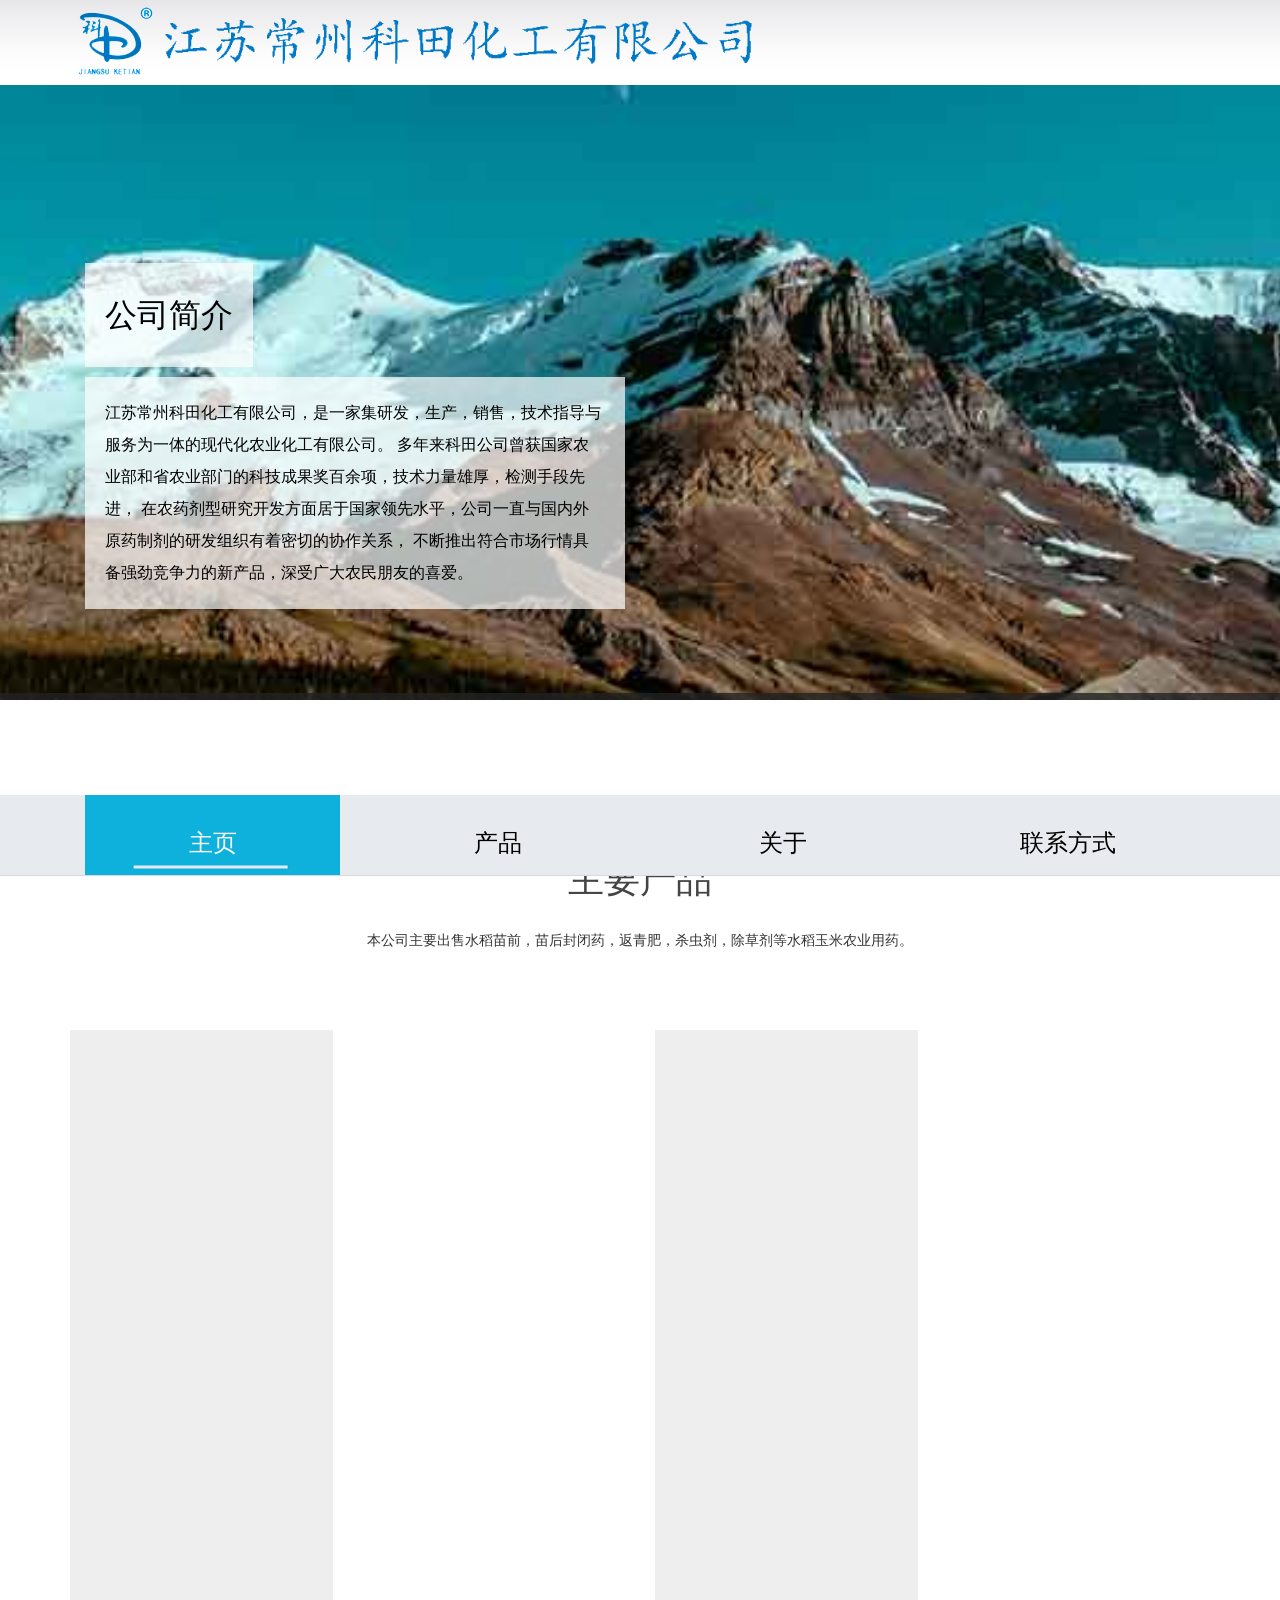
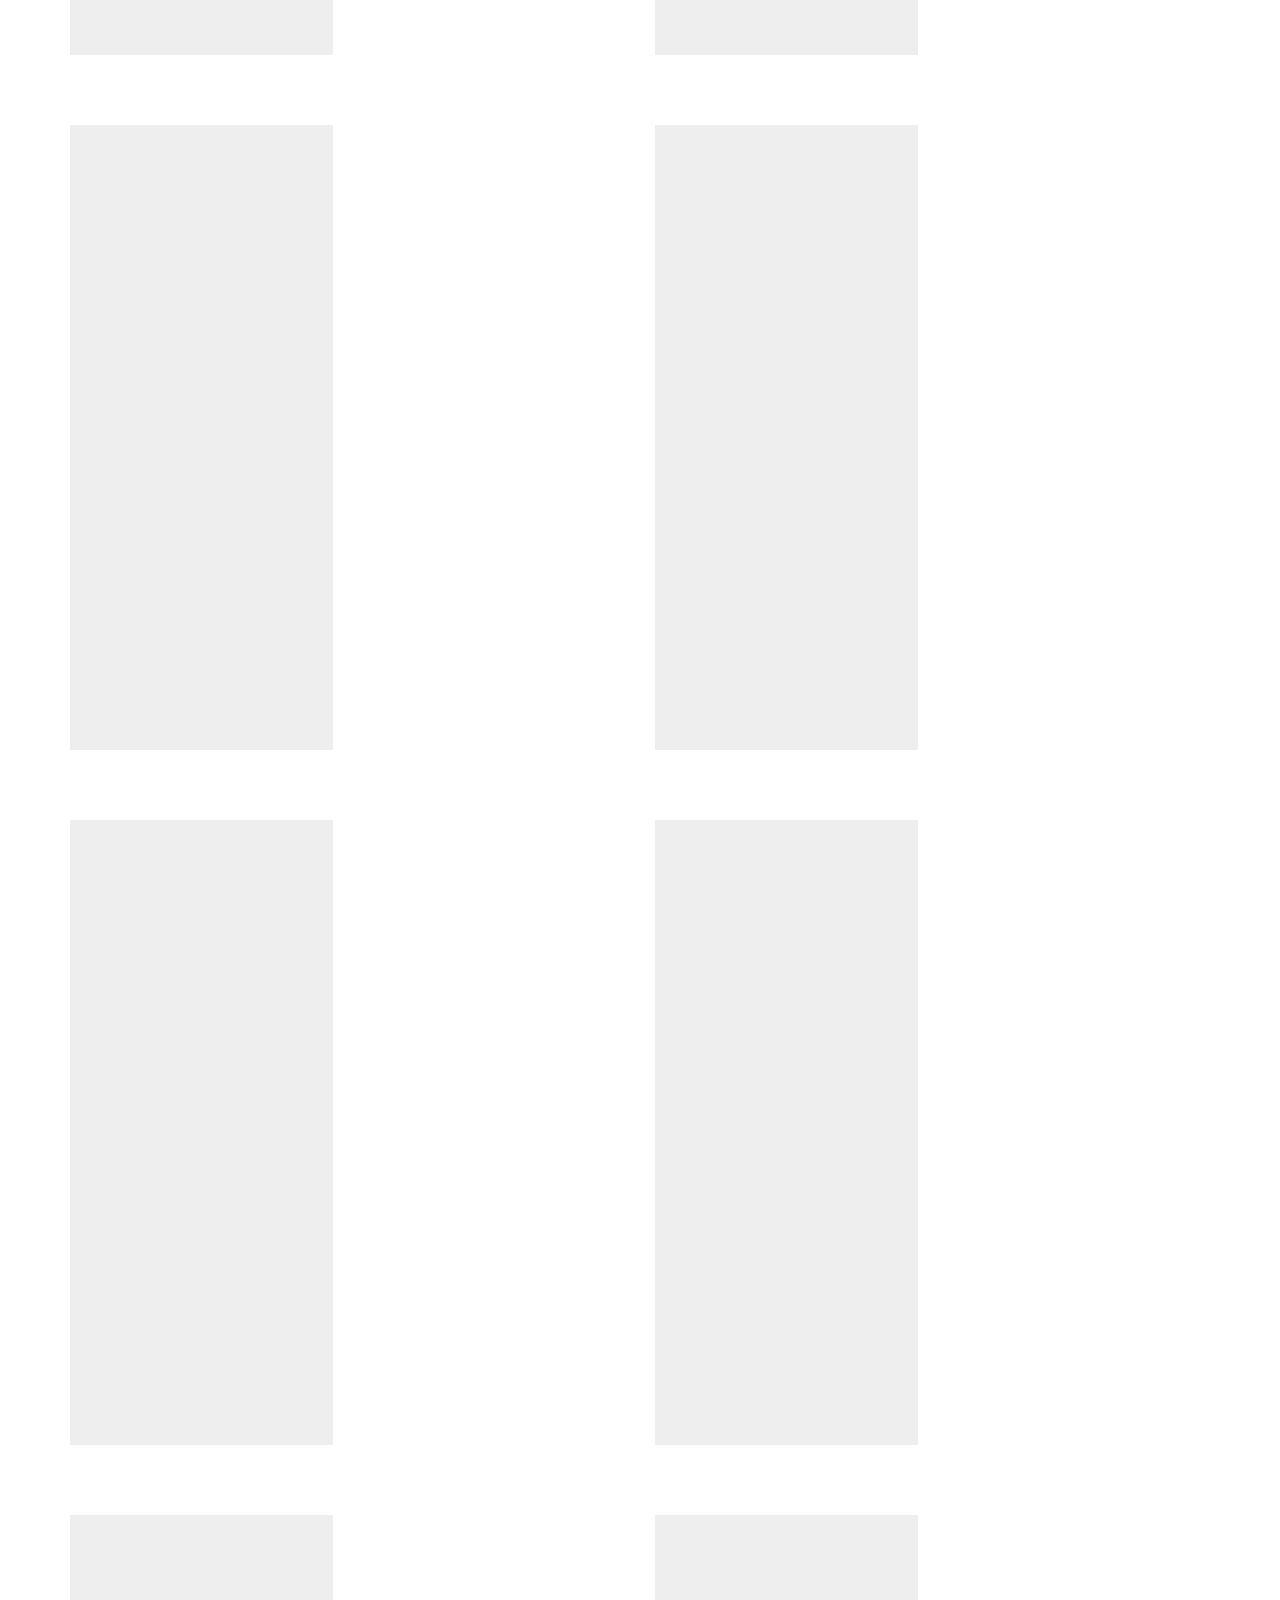
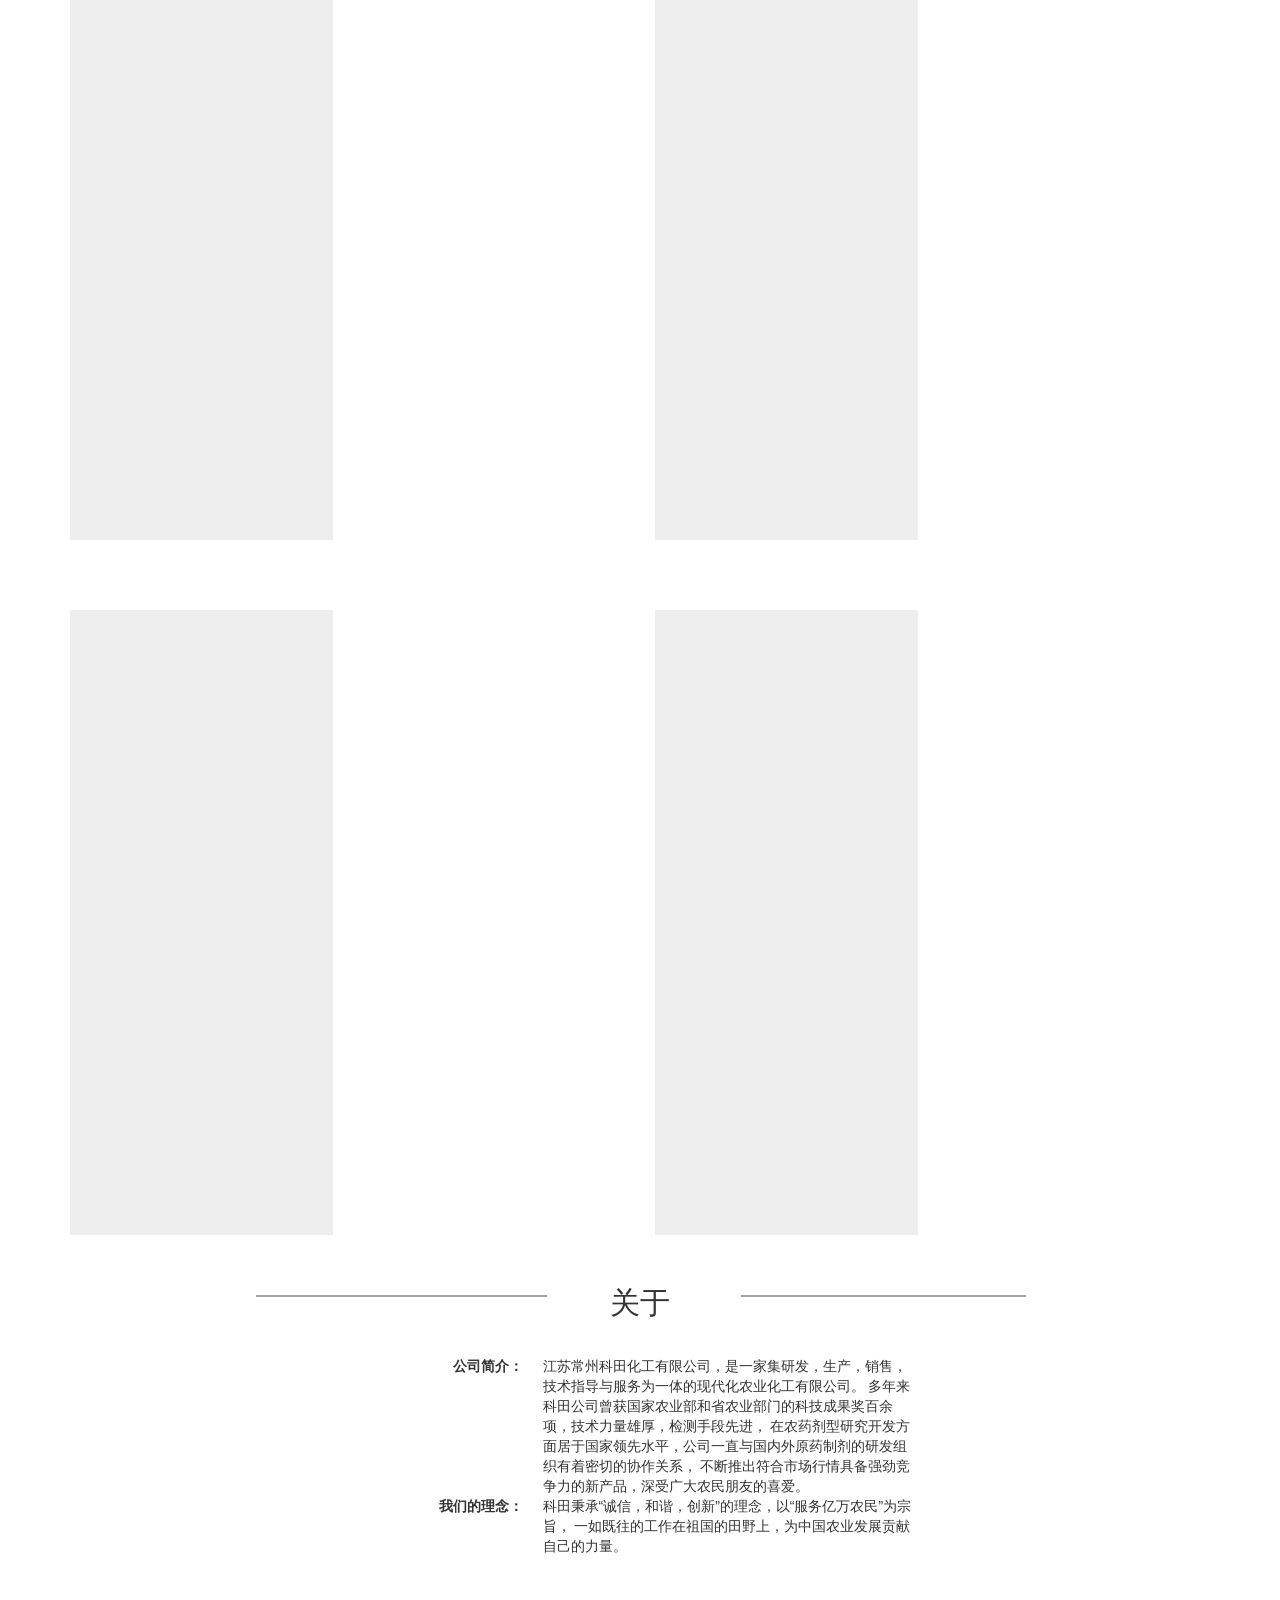
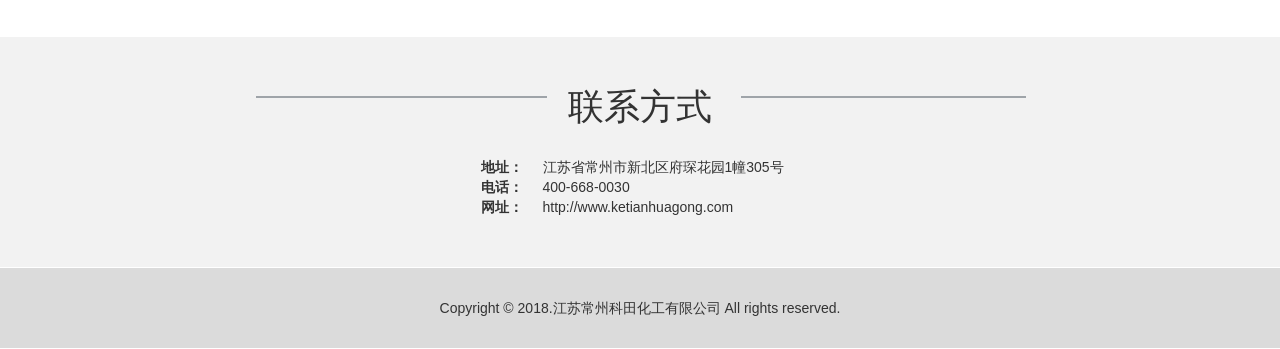
<file: index.html>
<!DOCTYPE html>
<html lang="en">

<head>
  <meta charset="utf-8">
  <!--[if IE]><meta http-equiv="X-UA-Compatible" content="IE=edge,chrome=1"><![endif]-->
  <meta name="viewport" content="width=device-width, initial-scale=1.0">
  <title>江苏常州科田化工有限公司</title>
  <meta name="description" content="" />
  <meta name="author" content="templatemo">
  <!-- Favicon-->
  <link rel="shortcut icon" href="./favicon.png" />
  <!-- Bootstrap -->
  <link href="css/bootstrap.min.css" rel="stylesheet">
  <!-- Camera -->
  <link href="css/camera.css" rel="stylesheet">
  <!-- Template  -->
  <link href="css/templatemo_style.css" rel="stylesheet">
  <!-- HTML5 Shim and Respond.js IE8 support of HTML5 elements and media queries -->
  <!-- WARNING: Respond.js doesn't work if you view the page via file:// -->
  <!--[if lt IE 9]>
      <script src="https://oss.maxcdn.com/libs/html5shiv/3.7.0/html5shiv.js"></script>
      <script src="https://oss.maxcdn.com/libs/respond.js/1.4.2/respond.min.js"></script>
    <![endif]-->
  <script type="text/html" id="item_tmpl">
    <div class="col-sm-6 col-md-3">
      <div class="event_box ">
        <div class="front">
          <img src="images/product/<%=image%>" alt="<%=name%>" class="img-responsive" />
          <h2 style="text-align:center;font: 10px">
            <%=name%>
          </h2>
          <ul>
            <li><span class="tilte">适用范围:</span>
              <%=area%>
            </li>
            <li><span class="tilte">产品规格:</span>
              <%=size%>
            </li>
            <li>
              <span class="tilte">防除对象：</span>
              <%=target%>
            </li>
            <li>
              <span class="tilte">使用方法：</span>
              <%=usage%>
            </li>

          </ul>
        </div>
        <div class="back">
          <ul>
            <li>
              <span class="tilte">主要成分：</span>
              <%=inside%>
            </li>
            <li>
              <span class="tilte">注意事项：</span>
              <%=caution%>
            </li>
            <li>
              <span class="tilte">产品特点：</span>
              <%=spec%>
            </li>
          </ul>
        </div>
      </div>
    </div>
  </script>
</head>

<body>
  <div id="templatemo_banner_logo" class="container_wapper">
    <div class="container">
      <div class="row">
        <div class="col-xs-12 col-md-8">
          <img src="images/logo.png" alt="logo" />
        </div>
      </div>
    </div>
  </div>
  <div id="templatemo_banner_slide" class="container_wapper">
    <div class="camera_wrap camera_emboss" id="camera_slide">
      <div data-src="images/banner_slide_01.jpg">
        <div class="camera_caption fadeFromLeft camera_effected">
          <div class="container">
            <div class="col-md-6">
              <h1>公司简介</h1>
              <p>江苏常州科田化工有限公司，是一家集研发，生产，销售，技术指导与服务为一体的现代化农业化工有限公司。 多年来科田公司曾获国家农业部和省农业部门的科技成果奖百余项，技术力量雄厚，检测手段先进， 在农药剂型研究开发方面居于国家领先水平，公司一直与国内外原药制剂的研发组织有着密切的协作关系， 不断推出符合市场行情具备强劲竞争力的新产品，深受广大农民朋友的喜爱。
              </p>
            </div>
          </div>
        </div>
      </div>
      <div data-src="images/banner_slide_02.jpg">
        <div class="camera_caption fadeFromLeft camera_effected">
          <div class="container">
            <div class="col-md-6">
              <h1>组织结构</h1>
              <p>公司下设科研开发部，人力资源部，财务部，销售部，市场开发部，技术研发部， 生产部等部门，完善的组织机构和高素质的年轻团队，为企业的发展提供了源源不断的前进动力。 </p>
            </div>
          </div>
        </div>
      </div>
      <div data-src="images/banner_slide_03.jpg">
        <div class="camera_caption fadeFromLeft camera_effected">
          <div class="container">
            <div class="col-md-6">
              <h1>我们的理念</h1>
              <p>“科田”秉承“诚信，和谐，创新”的理念，以“服务亿万农民”为宗旨， 一如既往的工作在祖国的田野上，为中国农业发展贡献自己的力量。
              </p>
            </div>
          </div>
        </div>
      </div>
    </div>
  </div>
  <div id="templatemo_main_menu" class="container_wapper hidden-sm hidden-xs">
    <div class="container">
      <div class="row">
        <div class="col-xs-12">
          <ul class="nav nav-justified">
            <li><a href="#templatemo_banner_logo">主页</a></li>
            <li><a href="#templatemo_upcomming_event">产品</a></li>
            <li><a href="#templatemo_blog">关于</a></li>
            <li><a href="#templatemo_contact">联系方式</a></li>
          </ul>
        </div>
      </div>
    </div>
  </div>
  <div id="templatemo_upcomming_event" class="container_wapper">
    <div class="container">
      <div class="row">
        <div class="col-xs-12 section_header">
          <h1>主要产品</h1>
        </div>
        <div class="col-md-6 col-md-offset-3 col-md-offset-3">
          <p>本公司主要出售水稻苗前，苗后封闭药，返青肥，杀虫剂，除草剂等水稻玉米农业用药。</p>
        </div>
        <div class="clearfix"></div>
        <div id="product_list">

        </div>
        <div class="templatemo_clear">
        </div>
      </div>
    </div>
  </div>
  <div id="templatemo_blog" class="container_wapper">
    <div class="container">
      <div class="row">
        <div class="col-xs-12 section_header">
          <h1>关于</h1>
        </div>
        <div class="col-md-6 col-md-offset-3 col-md-offset-3">
          <dl class="dl-horizontal">
            <dt>公司简介：</dt>
            <dd>江苏常州科田化工有限公司，是一家集研发，生产，销售，技术指导与服务为一体的现代化农业化工有限公司。 多年来科田公司曾获国家农业部和省农业部门的科技成果奖百余项，技术力量雄厚，检测手段先进， 在农药剂型研究开发方面居于国家领先水平，公司一直与国内外原药制剂的研发组织有着密切的协作关系， 不断推出符合市场行情具备强劲竞争力的新产品，深受广大农民朋友的喜爱。</dd>
            <dt>我们的理念：</dt>
            <dd>科田秉承“诚信，和谐，创新”的理念，以“服务亿万农民”为宗旨， 一如既往的工作在祖国的田野上，为中国农业发展贡献自己的力量。</dd>
          </dl>
        </div>
        <div class="clearfix"></div>
      </div>
    </div>
  </div>
  <div id="templatemo_contact" class="container_wapper">
    <div class="container">
      <div class="row">
        <div class="col-xs-12 section_header">
          <h1>联系方式</h1>
        </div>
        <div class="col-md-6 col-md-offset-3 col-md-offset-3">
          <dl class="dl-horizontal">
            <dt>地址：</dt>
            <dd>江苏省常州市新北区府琛花园1幢305号</dd>
            <dt>电话：</dt>
            <dd>400-668-0030</dd>
            <dt>网址：</dt>
            <dd>http://www.ketianhuagong.com</dd>
          </dl>
        </div>
      </div>
    </div>
  </div>
  <div id="templatemo_footer" class="container_wapper">
    <div class="container">
      <div class="row">
        <div class="col-xs-12">
          <p>Copyright &copy; 2018.江苏常州科田化工有限公司 All rights reserved.</p>
        </div>
      </div>
    </div>
  </div>
  <script src="js/jquery.min.js"></script>
  <script src="js/modernizr.js"></script>
  <script src="js/bootstrap.min.js"></script>
  <script src="js/jquery.flip.js"></script>
  <script src="js/jquery.easing.1.3.js"></script>
  <script src="js/jquery.mobile.customized.min.js"></script>
  <script src="js/camera.min.js"></script>
  <script src="js/jquery.singlePageNav.min.js"></script>
  <script src="js/templatemo_script.js"></script>
</body>

</html>
</file>
<file: css/camera.css>
/**************************
*
*	GENERAL
*
**************************/
.camera_wrap a, .camera_wrap img, 
.camera_wrap ol, .camera_wrap ul, .camera_wrap li,
.camera_wrap table, .camera_wrap tbody, .camera_wrap tfoot, .camera_wrap thead, .camera_wrap tr, .camera_wrap th, .camera_wrap td
.camera_thumbs_wrap a, .camera_thumbs_wrap img, 
.camera_thumbs_wrap ol, .camera_thumbs_wrap ul, .camera_thumbs_wrap li,
.camera_thumbs_wrap table, .camera_thumbs_wrap tbody, .camera_thumbs_wrap tfoot, .camera_thumbs_wrap thead, .camera_thumbs_wrap tr, .camera_thumbs_wrap th, .camera_thumbs_wrap td {
	background: none;
	border: 0;
	font: inherit;
	font-size: 100%;
	margin: 0;
	padding: 0;
	vertical-align: baseline;
	list-style: none
}
.camera_wrap {
	display: none;
	float: left;
	position: relative;
	z-index: 0;
}
.camera_wrap img {
	max-width: none!important;
}
.camera_fakehover {
	height: 100%;
	min-height: 60px;
	position: relative;
	width: 100%;
	z-index: 1;
}
.camera_wrap {
	width: 100%;
}
.camera_src {
	display: none;
}
.cameraCont, .cameraContents {
	height: 100%;
	position: relative;
	width: 100%;
	z-index: 1;
}
.cameraSlide {
	bottom: 0;
	left: 0;
	position: absolute;
	right: 0;
	top: 0;
	width: 100%;
}
.cameraContent {
	bottom: 0;
	display: none;
	left: 0;
	position: absolute;
	right: 0;
	top: 0;
	width: 100%;
}
.camera_target {
	bottom: 0;
	height: 100%;
	left: 0;
	overflow: hidden;
	position: absolute;
	right: 0;
	text-align: left;
	top: 0;
	width: 100%;
	z-index: 0;
}
.camera_overlayer {
	bottom: 0;
	height: 100%;
	left: 0;
	overflow: hidden;
	position: absolute;
	right: 0;
	top: 0;
	width: 100%;
	z-index: 0;
}
.camera_target_content {
	bottom: 0;
	left: 0;
	overflow: hidden;
	position: absolute;
	right: 0;
	top: 0;
	z-index: 2;
}
.camera_target_content .camera_link {
    background: url(../images/blank.gif);
	display: block;
	height: 100%;
	text-decoration: none;
}
.camera_loader {
    background: #fff url(../images/camera-loader.gif) no-repeat center;
	background: rgba(255, 255, 255, 0.9) url(../images/camera-loader.gif) no-repeat center;
	border: 1px solid #ffffff;
	-webkit-border-radius: 18px;
	-moz-border-radius: 18px;
	border-radius: 18px;
	height: 36px;
	left: 50%;
	overflow: hidden;
	position: absolute;
	margin: -18px 0 0 -18px;
	top: 50%;
	width: 36px;
	z-index: 3;
}
.camera_bar {
	bottom: 0;
	left: 0;
	overflow: hidden;
	position: absolute;
	right: 0;
	top: 0;
	z-index: 3;
}
.camera_thumbs_wrap.camera_left .camera_bar, .camera_thumbs_wrap.camera_right .camera_bar {
	height: 100%;
	position: absolute;
	width: auto;
}
.camera_thumbs_wrap.camera_bottom .camera_bar, .camera_thumbs_wrap.camera_top .camera_bar {
	height: auto;
	position: absolute;
	width: 100%;
}
.camera_nav_cont {
	height: 65px;
	overflow: hidden;
	position: absolute;
	right: 9px;
	top: 15px;
	width: 120px;
	z-index: 4;
}
.camera_caption {
	bottom: 0;
	display: block;
	position: absolute;
	width: 100%;
}
.camera_caption > div {
	padding: 10px 20px;
}
.camerarelative {
	overflow: hidden;
	position: relative;
}
.imgFake {
	cursor: pointer;
}
.camera_prevThumbs {
	bottom: 4px;
	cursor: pointer;
	left: 0;
	position: absolute;
	top: 4px;
	visibility: hidden;
	width: 30px;
	z-index: 10;
}
.camera_prevThumbs div {
	background: url(../images/camera_skins.png) no-repeat -160px 0;
	display: block;
	height: 40px;
	margin-top: -20px;
	position: absolute;
	top: 50%;
	width: 30px;
}
.camera_nextThumbs {
	bottom: 4px;
	cursor: pointer;
	position: absolute;
	right: 0;
	top: 4px;
	visibility: hidden;
	width: 30px;
	z-index: 10;
}
.camera_nextThumbs div {
	background: url(../images/camera_skins.png) no-repeat -190px 0;
	display: block;
	height: 40px;
	margin-top: -20px;
	position: absolute;
	top: 50%;
	width: 30px;
}
.camera_command_wrap .hideNav {
	display: none;
}
.camera_command_wrap {
	left: 0;
	position: relative;
	right:0;
	z-index: 4;
}
.camera_wrap .camera_pag .camera_pag_ul {
	list-style: none;
	margin: 0;
	padding: 0;
	text-align: right;
}
.camera_wrap .camera_pag .camera_pag_ul li {
	-webkit-border-radius: 8px;
	-moz-border-radius: 8px;
	border-radius: 8px;
	cursor: pointer;
	display: inline-block;
	height: 16px;
	margin: 20px 5px;
	position: relative;
	text-align: left;
	text-indent: -9999px;
	width: 16px;
}
.camera_commands_emboss .camera_pag .camera_pag_ul li {
	-moz-box-shadow:
		0px 1px 0px rgba(255,255,255,1),
		inset 0px 1px 1px rgba(0,0,0,0.2);
	-webkit-box-shadow:
		0px 1px 0px rgba(255,255,255,1),
		inset 0px 1px 1px rgba(0,0,0,0.2);
	box-shadow:
		0px 1px 0px rgba(255,255,255,1),
		inset 0px 1px 1px rgba(0,0,0,0.2);
}
.camera_wrap .camera_pag .camera_pag_ul li > span {
	-webkit-border-radius: 5px;
	-moz-border-radius: 5px;
	border-radius: 5px;
	height: 8px;
	left: 4px;
	overflow: hidden;
	position: absolute;
	top: 4px;
	width: 8px;
}
.camera_commands_emboss .camera_pag .camera_pag_ul li:hover > span {
	-moz-box-shadow:
		0px 1px 0px rgba(255,255,255,1),
		inset 0px 1px 1px rgba(0,0,0,0.2);
	-webkit-box-shadow:
		0px 1px 0px rgba(255,255,255,1),
		inset 0px 1px 1px rgba(0,0,0,0.2);
	box-shadow:
		0px 1px 0px rgba(255,255,255,1),
		inset 0px 1px 1px rgba(0,0,0,0.2);
}
.camera_wrap .camera_pag .camera_pag_ul li.cameracurrent > span {
	-moz-box-shadow: 0;
	-webkit-box-shadow: 0;
	box-shadow: 0;
}
.camera_pag_ul li img {
	display: none;
	position: absolute;
}
.camera_pag_ul .thumb_arrow {
    border-left: 4px solid transparent;
    border-right: 4px solid transparent;
    border-top: 4px solid;
	top: 0;
	left: 50%;
	margin-left: -4px;
	position: absolute;
}
.camera_prev, .camera_next, .camera_commands {
	cursor: pointer;
	height: 40px;
	margin-top: -20px;
	position: absolute;
	top: 50%;
	width: 40px;
	z-index: 2;
}
.camera_prev {
	left: 0;
}
.camera_prev > span {
	background: url(../images/camera_skins.png) no-repeat 0 0;
	display: block;
	height: 40px;
	width: 40px;
}
.camera_next {
	right: 0;
}
.camera_next > span {
	background: url(../images/camera_skins.png) no-repeat -40px 0;
	display: block;
	height: 40px;
	width: 40px;
}
.camera_commands {
	right: 41px;
}
.camera_commands > .camera_play {
	background: url(../images/camera_skins.png) no-repeat -80px 0;
	height: 40px;
	width: 40px;
}
.camera_commands > .camera_stop {
	background: url(../images/camera_skins.png) no-repeat -120px 0;
	display: block;
	height: 40px;
	width: 40px;
}
.camera_wrap .camera_pag .camera_pag_ul li {
	-webkit-border-radius: 8px;
	-moz-border-radius: 8px;
	border-radius: 8px;
	cursor: pointer;
	display: inline-block;
	height: 16px;
	margin: 20px 5px;
	position: relative;
	text-indent: -9999px;
	width: 16px;
}
.camera_thumbs_cont {
	-webkit-border-bottom-right-radius: 4px;
	-webkit-border-bottom-left-radius: 4px;
	-moz-border-radius-bottomright: 4px;
	-moz-border-radius-bottomleft: 4px;
	border-bottom-right-radius: 4px;
	border-bottom-left-radius: 4px;
	overflow: hidden;
	position: relative;
	width: 100%;
}
.camera_commands_emboss .camera_thumbs_cont {
	-moz-box-shadow:
		0px 1px 0px rgba(255,255,255,1),
		inset 0px 1px 1px rgba(0,0,0,0.2);
	-webkit-box-shadow:
		0px 1px 0px rgba(255,255,255,1),
		inset 0px 1px 1px rgba(0,0,0,0.2);
	box-shadow:
		0px 1px 0px rgba(255,255,255,1),
		inset 0px 1px 1px rgba(0,0,0,0.2);
}
.camera_thumbs_cont > div {
	float: left;
	width: 100%;
}
.camera_thumbs_cont ul {
	overflow: hidden;
	padding: 3px 4px 8px;
	position: relative;
	text-align: center;
}
.camera_thumbs_cont ul li {
	display: inline;
	padding: 0 4px;
}
.camera_thumbs_cont ul li > img {
	border: 1px solid;
	cursor: pointer;
	margin-top: 5px;
	vertical-align:bottom;
}
.camera_clear {
	display: block;
	clear: both;
}
.showIt {
	display: none;
}
.camera_clear {
	clear: both;
	display: block;
	height: 1px;
	margin: -1px 0 25px;
	position: relative;
}
/**************************
*
*	COLORS & SKINS
*
**************************/
.pattern_1 .camera_overlayer {
	background: url(../images/patterns/overlay1.png) repeat;
}
.pattern_2 .camera_overlayer {
	background: url(../images/patterns/overlay2.png) repeat;
}
.pattern_3 .camera_overlayer {
	background: url(../images/patterns/overlay3.png) repeat;
}
.pattern_4 .camera_overlayer {
	background: url(../images/patterns/overlay4.png) repeat;
}
.pattern_5 .camera_overlayer {
	background: url(../images/patterns/overlay5.png) repeat;
}
.pattern_6 .camera_overlayer {
	background: url(../images/patterns/overlay6.png) repeat;
}
.pattern_7 .camera_overlayer {
	background: url(../images/patterns/overlay7.png) repeat;
}
.pattern_8 .camera_overlayer {
	background: url(../images/patterns/overlay8.png) repeat;
}
.pattern_9 .camera_overlayer {
	background: url(../images/patterns/overlay9.png) repeat;
}
.pattern_10 .camera_overlayer {
	background: url(../images/patterns/overlay10.png) repeat;
}
.camera_caption {
	color: #fff;
}
.camera_caption > div {
	background: #000;
	background: rgba(0, 0, 0, 0.8);
}
.camera_wrap .camera_pag .camera_pag_ul li {
	background: #b7b7b7;
}
.camera_wrap .camera_pag .camera_pag_ul li:hover > span {
	background: #b7b7b7;
}
.camera_wrap .camera_pag .camera_pag_ul li.cameracurrent > span {
	background: #434648;
}
.camera_pag_ul li img {
	border: 4px solid #e6e6e6;
	-moz-box-shadow: 0px 3px 6px rgba(0,0,0,.5);
	-webkit-box-shadow: 0px 3px 6px rgba(0,0,0,.5);
	box-shadow: 0px 3px 6px rgba(0,0,0,.5);
}
.camera_pag_ul .thumb_arrow {
    border-top-color: #e6e6e6;
}
.camera_prevThumbs, .camera_nextThumbs, .camera_prev, .camera_next, .camera_commands, .camera_thumbs_cont {
	background: #d8d8d8;
	background: rgba(216, 216, 216, 0.85);
}
.camera_wrap .camera_pag .camera_pag_ul li {
	background: #b7b7b7;
}
.camera_thumbs_cont ul li > img {
	border-color: 1px solid #000;
}
/*AMBER SKIN*/
.camera_amber_skin .camera_prevThumbs div {
	background-position: -160px -160px;
}
.camera_amber_skin .camera_nextThumbs div {
	background-position: -190px -160px;
}
.camera_amber_skin .camera_prev > span {
	background-position: 0 -160px;
}
.camera_amber_skin .camera_next > span {
	background-position: -40px -160px;
}
.camera_amber_skin .camera_commands > .camera_play {
	background-position: -80px -160px;
}
.camera_amber_skin .camera_commands > .camera_stop {
	background-position: -120px -160px;
}
/*ASH SKIN*/
.camera_ash_skin .camera_prevThumbs div {
	background-position: -160px -200px;
}
.camera_ash_skin .camera_nextThumbs div {
	background-position: -190px -200px;
}
.camera_ash_skin .camera_prev > span {
	background-position: 0 -200px;
}
.camera_ash_skin .camera_next > span {
	background-position: -40px -200px;
}
.camera_ash_skin .camera_commands > .camera_play {
	background-position: -80px -200px;
}
.camera_ash_skin .camera_commands > .camera_stop {
	background-position: -120px -200px;
}
/*AZURE SKIN*/
.camera_azure_skin .camera_prevThumbs div {
	background-position: -160px -240px;
}
.camera_azure_skin .camera_nextThumbs div {
	background-position: -190px -240px;
}
.camera_azure_skin .camera_prev > span {
	background-position: 0 -240px;
}
.camera_azure_skin .camera_next > span {
	background-position: -40px -240px;
}
.camera_azure_skin .camera_commands > .camera_play {
	background-position: -80px -240px;
}
.camera_azure_skin .camera_commands > .camera_stop {
	background-position: -120px -240px;
}
/*BEIGE SKIN*/
.camera_beige_skin .camera_prevThumbs div {
	background-position: -160px -120px;
}
.camera_beige_skin .camera_nextThumbs div {
	background-position: -190px -120px;
}
.camera_beige_skin .camera_prev > span {
	background-position: 0 -120px;
}
.camera_beige_skin .camera_next > span {
	background-position: -40px -120px;
}
.camera_beige_skin .camera_commands > .camera_play {
	background-position: -80px -120px;
}
.camera_beige_skin .camera_commands > .camera_stop {
	background-position: -120px -120px;
}
/*BLACK SKIN*/
.camera_black_skin .camera_prevThumbs div {
	background-position: -160px -40px;
}
.camera_black_skin .camera_nextThumbs div {
	background-position: -190px -40px;
}
.camera_black_skin .camera_prev > span {
	background-position: 0 -40px;
}
.camera_black_skin .camera_next > span {
	background-position: -40px -40px;
}
.camera_black_skin .camera_commands > .camera_play {
	background-position: -80px -40px;
}
.camera_black_skin .camera_commands > .camera_stop {
	background-position: -120px -40px;
}
/*BLUE SKIN*/
.camera_blue_skin .camera_prevThumbs div {
	background-position: -160px -280px;
}
.camera_blue_skin .camera_nextThumbs div {
	background-position: -190px -280px;
}
.camera_blue_skin .camera_prev > span {
	background-position: 0 -280px;
}
.camera_blue_skin .camera_next > span {
	background-position: -40px -280px;
}
.camera_blue_skin .camera_commands > .camera_play {
	background-position: -80px -280px;
}
.camera_blue_skin .camera_commands > .camera_stop {
	background-position: -120px -280px;
}
/*BROWN SKIN*/
.camera_brown_skin .camera_prevThumbs div {
	background-position: -160px -320px;
}
.camera_brown_skin .camera_nextThumbs div {
	background-position: -190px -320px;
}
.camera_brown_skin .camera_prev > span {
	background-position: 0 -320px;
}
.camera_brown_skin .camera_next > span {
	background-position: -40px -320px;
}
.camera_brown_skin .camera_commands > .camera_play {
	background-position: -80px -320px;
}
.camera_brown_skin .camera_commands > .camera_stop {
	background-position: -120px -320px;
}
/*BURGUNDY SKIN*/
.camera_burgundy_skin .camera_prevThumbs div {
	background-position: -160px -360px;
}
.camera_burgundy_skin .camera_nextThumbs div {
	background-position: -190px -360px;
}
.camera_burgundy_skin .camera_prev > span {
	background-position: 0 -360px;
}
.camera_burgundy_skin .camera_next > span {
	background-position: -40px -360px;
}
.camera_burgundy_skin .camera_commands > .camera_play {
	background-position: -80px -360px;
}
.camera_burgundy_skin .camera_commands > .camera_stop {
	background-position: -120px -360px;
}
/*CHARCOAL SKIN*/
.camera_charcoal_skin .camera_prevThumbs div {
	background-position: -160px -400px;
}
.camera_charcoal_skin .camera_nextThumbs div {
	background-position: -190px -400px;
}
.camera_charcoal_skin .camera_prev > span {
	background-position: 0 -400px;
}
.camera_charcoal_skin .camera_next > span {
	background-position: -40px -400px;
}
.camera_charcoal_skin .camera_commands > .camera_play {
	background-position: -80px -400px;
}
.camera_charcoal_skin .camera_commands > .camera_stop {
	background-position: -120px -400px;
}
/*CHOCOLATE SKIN*/
.camera_chocolate_skin .camera_prevThumbs div {
	background-position: -160px -440px;
}
.camera_chocolate_skin .camera_nextThumbs div {
	background-position: -190px -440px;
}
.camera_chocolate_skin .camera_prev > span {
	background-position: 0 -440px;
}
.camera_chocolate_skin .camera_next > span {
	background-position: -40px -440px;
}
.camera_chocolate_skin .camera_commands > .camera_play {
	background-position: -80px -440px;
}
.camera_chocolate_skin .camera_commands > .camera_stop {
	background-position: -120px -440px	;
}
/*COFFEE SKIN*/
.camera_coffee_skin .camera_prevThumbs div {
	background-position: -160px -480px;
}
.camera_coffee_skin .camera_nextThumbs div {
	background-position: -190px -480px;
}
.camera_coffee_skin .camera_prev > span {
	background-position: 0 -480px;
}
.camera_coffee_skin .camera_next > span {
	background-position: -40px -480px;
}
.camera_coffee_skin .camera_commands > .camera_play {
	background-position: -80px -480px;
}
.camera_coffee_skin .camera_commands > .camera_stop {
	background-position: -120px -480px	;
}
/*CYAN SKIN*/
.camera_cyan_skin .camera_prevThumbs div {
	background-position: -160px -520px;
}
.camera_cyan_skin .camera_nextThumbs div {
	background-position: -190px -520px;
}
.camera_cyan_skin .camera_prev > span {
	background-position: 0 -520px;
}
.camera_cyan_skin .camera_next > span {
	background-position: -40px -520px;
}
.camera_cyan_skin .camera_commands > .camera_play {
	background-position: -80px -520px;
}
.camera_cyan_skin .camera_commands > .camera_stop {
	background-position: -120px -520px	;
}
/*FUCHSIA SKIN*/
.camera_fuchsia_skin .camera_prevThumbs div {
	background-position: -160px -560px;
}
.camera_fuchsia_skin .camera_nextThumbs div {
	background-position: -190px -560px;
}
.camera_fuchsia_skin .camera_prev > span {
	background-position: 0 -560px;
}
.camera_fuchsia_skin .camera_next > span {
	background-position: -40px -560px;
}
.camera_fuchsia_skin .camera_commands > .camera_play {
	background-position: -80px -560px;
}
.camera_fuchsia_skin .camera_commands > .camera_stop {
	background-position: -120px -560px	;
}
/*GOLD SKIN*/
.camera_gold_skin .camera_prevThumbs div {
	background-position: -160px -600px;
}
.camera_gold_skin .camera_nextThumbs div {
	background-position: -190px -600px;
}
.camera_gold_skin .camera_prev > span {
	background-position: 0 -600px;
}
.camera_gold_skin .camera_next > span {
	background-position: -40px -600px;
}
.camera_gold_skin .camera_commands > .camera_play {
	background-position: -80px -600px;
}
.camera_gold_skin .camera_commands > .camera_stop {
	background-position: -120px -600px	;
}
/*GREEN SKIN*/
.camera_green_skin .camera_prevThumbs div {
	background-position: -160px -640px;
}
.camera_green_skin .camera_nextThumbs div {
	background-position: -190px -640px;
}
.camera_green_skin .camera_prev > span {
	background-position: 0 -640px;
}
.camera_green_skin .camera_next > span {
	background-position: -40px -640px;
}
.camera_green_skin .camera_commands > .camera_play {
	background-position: -80px -640px;
}
.camera_green_skin .camera_commands > .camera_stop {
	background-position: -120px -640px	;
}
/*GREY SKIN*/
.camera_grey_skin .camera_prevThumbs div {
	background-position: -160px -680px;
}
.camera_grey_skin .camera_nextThumbs div {
	background-position: -190px -680px;
}
.camera_grey_skin .camera_prev > span {
	background-position: 0 -680px;
}
.camera_grey_skin .camera_next > span {
	background-position: -40px -680px;
}
.camera_grey_skin .camera_commands > .camera_play {
	background-position: -80px -680px;
}
.camera_grey_skin .camera_commands > .camera_stop {
	background-position: -120px -680px	;
}
/*INDIGO SKIN*/
.camera_indigo_skin .camera_prevThumbs div {
	background-position: -160px -720px;
}
.camera_indigo_skin .camera_nextThumbs div {
	background-position: -190px -720px;
}
.camera_indigo_skin .camera_prev > span {
	background-position: 0 -720px;
}
.camera_indigo_skin .camera_next > span {
	background-position: -40px -720px;
}
.camera_indigo_skin .camera_commands > .camera_play {
	background-position: -80px -720px;
}
.camera_indigo_skin .camera_commands > .camera_stop {
	background-position: -120px -720px	;
}
/*KHAKI SKIN*/
.camera_khaki_skin .camera_prevThumbs div {
	background-position: -160px -760px;
}
.camera_khaki_skin .camera_nextThumbs div {
	background-position: -190px -760px;
}
.camera_khaki_skin .camera_prev > span {
	background-position: 0 -760px;
}
.camera_khaki_skin .camera_next > span {
	background-position: -40px -760px;
}
.camera_khaki_skin .camera_commands > .camera_play {
	background-position: -80px -760px;
}
.camera_khaki_skin .camera_commands > .camera_stop {
	background-position: -120px -760px	;
}
/*LIME SKIN*/
.camera_lime_skin .camera_prevThumbs div {
	background-position: -160px -800px;
}
.camera_lime_skin .camera_nextThumbs div {
	background-position: -190px -800px;
}
.camera_lime_skin .camera_prev > span {
	background-position: 0 -800px;
}
.camera_lime_skin .camera_next > span {
	background-position: -40px -800px;
}
.camera_lime_skin .camera_commands > .camera_play {
	background-position: -80px -800px;
}
.camera_lime_skin .camera_commands > .camera_stop {
	background-position: -120px -800px	;
}
/*MAGENTA SKIN*/
.camera_magenta_skin .camera_prevThumbs div {
	background-position: -160px -840px;
}
.camera_magenta_skin .camera_nextThumbs div {
	background-position: -190px -840px;
}
.camera_magenta_skin .camera_prev > span {
	background-position: 0 -840px;
}
.camera_magenta_skin .camera_next > span {
	background-position: -40px -840px;
}
.camera_magenta_skin .camera_commands > .camera_play {
	background-position: -80px -840px;
}
.camera_magenta_skin .camera_commands > .camera_stop {
	background-position: -120px -840px	;
}
/*MAROON SKIN*/
.camera_maroon_skin .camera_prevThumbs div {
	background-position: -160px -880px;
}
.camera_maroon_skin .camera_nextThumbs div {
	background-position: -190px -880px;
}
.camera_maroon_skin .camera_prev > span {
	background-position: 0 -880px;
}
.camera_maroon_skin .camera_next > span {
	background-position: -40px -880px;
}
.camera_maroon_skin .camera_commands > .camera_play {
	background-position: -80px -880px;
}
.camera_maroon_skin .camera_commands > .camera_stop {
	background-position: -120px -880px	;
}
/*ORANGE SKIN*/
.camera_orange_skin .camera_prevThumbs div {
	background-position: -160px -920px;
}
.camera_orange_skin .camera_nextThumbs div {
	background-position: -190px -920px;
}
.camera_orange_skin .camera_prev > span {
	background-position: 0 -920px;
}
.camera_orange_skin .camera_next > span {
	background-position: -40px -920px;
}
.camera_orange_skin .camera_commands > .camera_play {
	background-position: -80px -920px;
}
.camera_orange_skin .camera_commands > .camera_stop {
	background-position: -120px -920px	;
}
/*OLIVE SKIN*/
.camera_olive_skin .camera_prevThumbs div {
	background-position: -160px -1080px;
}
.camera_olive_skin .camera_nextThumbs div {
	background-position: -190px -1080px;
}
.camera_olive_skin .camera_prev > span {
	background-position: 0 -1080px;
}
.camera_olive_skin .camera_next > span {
	background-position: -40px -1080px;
}
.camera_olive_skin .camera_commands > .camera_play {
	background-position: -80px -1080px;
}
.camera_olive_skin .camera_commands > .camera_stop {
	background-position: -120px -1080px	;
}
/*PINK SKIN*/
.camera_pink_skin .camera_prevThumbs div {
	background-position: -160px -960px;
}
.camera_pink_skin .camera_nextThumbs div {
	background-position: -190px -960px;
}
.camera_pink_skin .camera_prev > span {
	background-position: 0 -960px;
}
.camera_pink_skin .camera_next > span {
	background-position: -40px -960px;
}
.camera_pink_skin .camera_commands > .camera_play {
	background-position: -80px -960px;
}
.camera_pink_skin .camera_commands > .camera_stop {
	background-position: -120px -960px	;
}
/*PISTACHIO SKIN*/
.camera_pistachio_skin .camera_prevThumbs div {
	background-position: -160px -1040px;
}
.camera_pistachio_skin .camera_nextThumbs div {
	background-position: -190px -1040px;
}
.camera_pistachio_skin .camera_prev > span {
	background-position: 0 -1040px;
}
.camera_pistachio_skin .camera_next > span {
	background-position: -40px -1040px;
}
.camera_pistachio_skin .camera_commands > .camera_play {
	background-position: -80px -1040px;
}
.camera_pistachio_skin .camera_commands > .camera_stop {
	background-position: -120px -1040px	;
}
/*PINK SKIN*/
.camera_pink_skin .camera_prevThumbs div {
	background-position: -160px -80px;
}
.camera_pink_skin .camera_nextThumbs div {
	background-position: -190px -80px;
}
.camera_pink_skin .camera_prev > span {
	background-position: 0 -80px;
}
.camera_pink_skin .camera_next > span {
	background-position: -40px -80px;
}
.camera_pink_skin .camera_commands > .camera_play {
	background-position: -80px -80px;
}
.camera_pink_skin .camera_commands > .camera_stop {
	background-position: -120px -80px;
}
/*RED SKIN*/
.camera_red_skin .camera_prevThumbs div {
	background-position: -160px -1000px;
}
.camera_red_skin .camera_nextThumbs div {
	background-position: -190px -1000px;
}
.camera_red_skin .camera_prev > span {
	background-position: 0 -1000px;
}
.camera_red_skin .camera_next > span {
	background-position: -40px -1000px;
}
.camera_red_skin .camera_commands > .camera_play {
	background-position: -80px -1000px;
}
.camera_red_skin .camera_commands > .camera_stop {
	background-position: -120px -1000px	;
}
/*TANGERINE SKIN*/
.camera_tangerine_skin .camera_prevThumbs div {
	background-position: -160px -1120px;
}
.camera_tangerine_skin .camera_nextThumbs div {
	background-position: -190px -1120px;
}
.camera_tangerine_skin .camera_prev > span {
	background-position: 0 -1120px;
}
.camera_tangerine_skin .camera_next > span {
	background-position: -40px -1120px;
}
.camera_tangerine_skin .camera_commands > .camera_play {
	background-position: -80px -1120px;
}
.camera_tangerine_skin .camera_commands > .camera_stop {
	background-position: -120px -1120px	;
}
/*TURQUOISE SKIN*/
.camera_turquoise_skin .camera_prevThumbs div {
	background-position: -160px -1160px;
}
.camera_turquoise_skin .camera_nextThumbs div {
	background-position: -190px -1160px;
}
.camera_turquoise_skin .camera_prev > span {
	background-position: 0 -1160px;
}
.camera_turquoise_skin .camera_next > span {
	background-position: -40px -1160px;
}
.camera_turquoise_skin .camera_commands > .camera_play {
	background-position: -80px -1160px;
}
.camera_turquoise_skin .camera_commands > .camera_stop {
	background-position: -120px -1160px	;
}
/*VIOLET SKIN*/
.camera_violet_skin .camera_prevThumbs div {
	background-position: -160px -1200px;
}
.camera_violet_skin .camera_nextThumbs div {
	background-position: -190px -1200px;
}
.camera_violet_skin .camera_prev > span {
	background-position: 0 -1200px;
}
.camera_violet_skin .camera_next > span {
	background-position: -40px -1200px;
}
.camera_violet_skin .camera_commands > .camera_play {
	background-position: -80px -1200px;
}
.camera_violet_skin .camera_commands > .camera_stop {
	background-position: -120px -1200px	;
}
/*WHITE SKIN*/
.camera_white_skin .camera_prevThumbs div {
	background-position: -160px -80px;
}
.camera_white_skin .camera_nextThumbs div {
	background-position: -190px -80px;
}
.camera_white_skin .camera_prev > span {
	background-position: 0 -80px;
}
.camera_white_skin .camera_next > span {
	background-position: -40px -80px;
}
.camera_white_skin .camera_commands > .camera_play {
	background-position: -80px -80px;
}
.camera_white_skin .camera_commands > .camera_stop {
	background-position: -120px -80px;
}
/*YELLOW SKIN*/
.camera_yellow_skin .camera_prevThumbs div {
	background-position: -160px -1240px;
}
.camera_yellow_skin .camera_nextThumbs div {
	background-position: -190px -1240px;
}
.camera_yellow_skin .camera_prev > span {
	background-position: 0 -1240px;
}
.camera_yellow_skin .camera_next > span {
	background-position: -40px -1240px;
}
.camera_yellow_skin .camera_commands > .camera_play {
	background-position: -80px -1240px;
}
.camera_yellow_skin .camera_commands > .camera_stop {
	background-position: -120px -1240px	;
}
</file>
<file: css/templatemo_style.css>
body {
    font-family: Arial, Helvetica, sans-serif;
}

.templatemo_clear { clear: both; }

.container_wapper {
    width: 100%;
    background: #c0c0c0;
    border-bottom: 1px solid #fff;
}
.section_header  {
    height: 120px;
    background: url("../images/section-header.png") center center no-repeat;
}
.section_header  h1 {
    margin-top: 50px;
    text-align: center;
}

/* templatemo_mobile_menu_wap */

#templatemo_mobile_menu_wap {
    width: 50px;
    height: 44px;
    right: 0;
    top: 0;
    position: fixed;
    z-index: 1000;
    background: #35abd9;
}
#templatemo_mobile_menu_wap p#mobile_menu_btn {
    padding-top: 10px;
    font-size: 20px;
    text-align: right;
    width: 100%;
}
#templatemo_mobile_menu_wap p#mobile_menu_btn span {
    color: #fff;
}
#templatemo_mobile_menu_wap #mobile_menu {
    position: fixed;
    top: 0;
    right: 0;
    z-index: 1000;
    background:#e7eaef;
    margin-top: 44px;
    border-radius: 4px;
}
#templatemo_mobile_menu_wap .nav-stacked li a {
    color: #000;
}
#templatemo_mobile_menu_wap .nav-stacked li:hover a {
    background-color: #67cbf2;
    color: #000;
}
#templatemo_mobile_menu_wap .nav-stacked li a.focus {
    background-color: transparent;
}
/* templatemo_banner_top */
#templatemo_banner_top {
    background: #35abd9;
    height: auto;
}
#templatemo_banner_top p ,
#templatemo_banner_top a {
    font-size: 14px;
    line-height: 45px;
    color: #fff;
}
#templatemo_banner_top p.right {
    text-align: left;
}

/* templatemo_banner_logo */
#templatemo_banner_logo {
    background-color: #ffffff;
    background-image: url("../images/banner_logo_bg.jpg");
    height: 85px;
}
#templatemo_banner_logo img {
	float: left;
}
#templatemo_banner_logo h1 a {
	float: left;
    font-size: 52px;
    color: #35abd9;
    text-align: left;
}
#templatemo_banner_logo h1 a:hover {
	text-decoration: none;
}
#templatemo_banner_logo span {
	clear: left;
    font-size: 16px;
    line-height: 14px;
    color: #000000;
    text-align: left;
	margin-left: 6px;
}

/* templatemo_banner_slide */
#templatemo_banner_slide {
    background: #ffffff;
    height: 600px;
}
#templatemo_banner_slide > div {
    height: 600px;
}
#templatemo_banner_slide .camera_caption {
    text-align: left;
    top: 0px;
}
#templatemo_banner_slide .camera_caption > div {
	background: rgba(0, 0, 0, 0.0);
}
#templatemo_banner_slide .camera_caption h1 ,
#templatemo_banner_slide .camera_caption p {
	color: #000;
	background-color: rgba(255,255,255,.7);
    line-height: 2em;
    padding: 20px;
    float: left;
    clear: both;
}
#templatemo_banner_slide .camera_caption h1 {
    font-size: 32px;
}
#templatemo_banner_slide .camera_caption p {
    font-size: 16px;
}

/* templatemo_main_menu */
#templatemo_main_menu {
    background: #e7eaef;
    border-bottom: 1px solid #d7dadd;
    z-index: 1500;
}
#templatemo_main_menu .nav-justified li {
    height: 80px;
}
#templatemo_main_menu .nav-justified li a {
    height: 80px;
    font-size: 24px;
    line-height: 75px;
    color: #000;
    margin-right:15px;
    margin-left:15px;
}
#templatemo_main_menu .nav-justified li a.current,
#templatemo_main_menu .nav-justified li a:hover {
    background: #35abd9 url("../images/menu_bg.jpg") center center;
    color: #fff;
}

/* templatemo_upcomming_event */
#templatemo_upcomming_event {
    margin-top: 110px;
    background: #ffffff;
    overflow: hidden;
}
#templatemo_upcomming_event h1 {
    color: #444444;
}
#templatemo_upcomming_event p {
    text-align: center;
}
#templatemo_upcomming_event .event_box {
    margin-top: 70px;
    min-height: 625px;
    background: #eeeeee;
    box-shadow: inset 0px 0px 0px 1px rgba(210, 210, 210, 1);
    position: relative;
    cursor: pointer;
}
#templatemo_upcomming_event .event_box ul {
    list-style: none;
    padding: 25px 30px 15px 30px;
    margin: 0;
}
#templatemo_upcomming_event .event_box ul li {
    list-style: none;
    padding: 10px 0 10px 0 ;
    margin: 0;
    font-size: 12px;
    line-height: 16px;
    border-top: 1px solid #e2e2e2;
}
#templatemo_upcomming_event .event_box ul li:first-child {
    border-top: 0px ;
}
#templatemo_upcomming_event .event_box ul li span{
    padding-right: 4px;
    color: #35abd9;
}
#templatemo_upcomming_event #prev_event_btn ,
#templatemo_upcomming_event #next_event_btn {
    margin-top: 60px;
    margin-bottom: 60px;
}
#templatemo_upcomming_event #prev_event_btn a  ,
#templatemo_upcomming_event #next_event_btn a {
    background: #eeeeee;
    width: 60px;
    height: 60px;
	padding: 12px;
    font-size: 28px;
    display: block;
    float: left;
    color: #0eb1dc;
}
#templatemo_upcomming_event #prev_event_btn a:hover ,
#templatemo_upcomming_event #next_event_btn a:hover {
    background: #e2e2e2;
}
#templatemo_upcomming_event #prev_event_btn a {
    float: right;
}
#templatemo_upcomming_event #next_event_btn a {
    float: left;
}

/* templatemo_pricing */
#templatemo_pricing {
    background: #3d444e;
    overflow: hidden;
}
#templatemo_pricing h1 {
    color: #ffffff;
}

#templatemo_pricing .pricing_icon_wapper {
    overflow: hidden;
}
#templatemo_pricing .pricing_icon_wapper p.cycle_icon {

}
#templatemo_pricing .pricing_icon_wapper p.cycle_icon span {
    width: 150px;
    height: 150px;
    display: block;
    border-radius: 75px;
    background: #e2e5ea;
    text-align: center;
	padding: 48px;
    font-size: 56px;
    color: #35abd9;
    margin-bottom: 30px;
    margin-right: auto;
    margin-left: auto;
}
.copyrights{text-indent:-9999px;height:0;line-height:0;font-size:0;overflow:hidden;}
#templatemo_pricing .pricing_icon_wapper h1 {
    text-align: center;
    font-size: 24px;
}

#templatemo_pricing .pricing_icon_wapper p {
    text-align: center;
    color: #fff;
}

#templatemo_pricing .price_table_box {
    background: #e7eaef;
    margin-top: 35px;
    margin-bottom: 60px;
    padding-bottom: 30px;
    position: relative;
}

#templatemo_pricing .price_table_box h1 {
    background: #35a9d8;
    margin: 0;
    width: 100%;
    min-height: 90px;
	padding: 30px 0px;
    text-align: center;
    font-size: 30px;
}

#templatemo_pricing .price_table_box ul {
    margin: 0;
    padding: 0 30px 25px 70px;
    list-style: none;
}

#templatemo_pricing .price_table_box ul li {
    margin: 0;
    padding: 25px 0 0 0;
}

#templatemo_pricing .price_table_box ul li span {
    margin: 0 10px 0 -30px;
}

#templatemo_pricing .price_table_box div {
    text-align: center;
    width: 200px;
    margin: auto;
}

#templatemo_pricing .price_table_box div:hover {
    background: #CCE5F5;
}

#templatemo_pricing .price_table_box div p a {
	display: block;
	border: 2px solid #35a9d8;
    font-size: 32px;
    color: #35a9d8;
    width: 100%;
	padding: 12px 0px;
    text-decoration: none;
}

/* templatemo_blog */
#templatemo_blog {
    background: #ffffff;
    padding-bottom: 60px;
    overflow: hidden;
}
#templatemo_blog img {
    margin-bottom: 30px;
}
#templatemo_blog h1 {
    font-size: 30px;
}
#templatemo_blog .blog_text {
    margin-bottom: 30px;
}
#templatemo_blog .blog_text h1 {
    padding: 0;
    margin: 0;
}
#templatemo_blog .blog_text p {
    padding: 18px 0 0 0;
    margin: 0;
    font-size: 14px;
    line-height: 24px;
}

/* templatemo_contact */
#templatemo_contact {
    background: #f2f2f2;
    padding-bottom: 30px;
}
#templatemo_contact p {
    text-align: center;
}
#templatemo_contact form p {
    text-align: left;
    padding-top: 45px;
}
#templatemo_contact form textarea,
#templatemo_contact form input[type=text] {
    width: 100%;
    border: 2px solid #dbdbdb;
    padding: 10px;
}
#templatemo_contact form input[type=text] {
    height: 50px;
}
#templatemo_contact form textarea {
    height: 180px;
}
#templatemo_contact form textarea:focus,
#templatemo_contact form input[type=text]:focus {
    border: 2px solid #c1c1c1;
}
#templatemo_contact form button {
    width: 100%;
    border: 2px solid #008fc9;
	font-size: 20px;
	padding: 30px;
    background: #35a9d8;
    margin-top: 45px;
    margin-bottom: 25px;
    color: #fff;
}
#templatemo_contact form button:hover {
    background: #008fc9;
}
#templatemo_contact #templatemo_contact_map_wapper {
    width: 100%;
    height: 245px;
    float: left;
    margin-top: 20px;
    margin-bottom: 20px;
}
#templatemo_contact #templatemo_contact_map {
    width: 100%;
    height: 245px;
    position: absolute;
    left: 0;
    background: #b3e9ff;
}
#templatemo_footer {
    background: #dbdbdb;
	padding: 30px 0px;
}
#templatemo_footer p {
    text-align: center;
    padding: 0;
    margin: 0;
}
#templatemo_footer a {
    text-decoration: underline;
    color: #333333;
}

/*  Extra small devices (phones, less than 768px)  */
@media (max-width: 768px ) {
    #templatemo_banner_logo h1 {
        font-size: 46px;
        text-align: left;
    }
    #templatemo_banner_logo span {
        font-size: 14px;
        line-height: 20px;
        color: #000000;
        text-align: left;
    }

	#templatemo_pricing .pricing_icon_wapper {
		margin-bottom: 50px;
	}
    #templatemo_contact form button {
		width: 100%;
		padding: 15px;
    }
}
/*  Small devices (tablets, 768px and up)  */
@media (min-width: 768px ) {

}
/*  Medium devices (desktops, 992px and up)  */
@media (min-width: 992px ) {
    #templatemo_banner_top p.right {
        text-align: right;
    }
    #templatemo_banner_top {
        height: 45px;
    }
}
/*  Large devices (large desktops, 1200px and up)  */
@media (min-width: 1200px ) {
}

.img-responsive {
  width: 425px;
  height: 225px;
}

.title {
  font-weight: bold;
}
</file>
